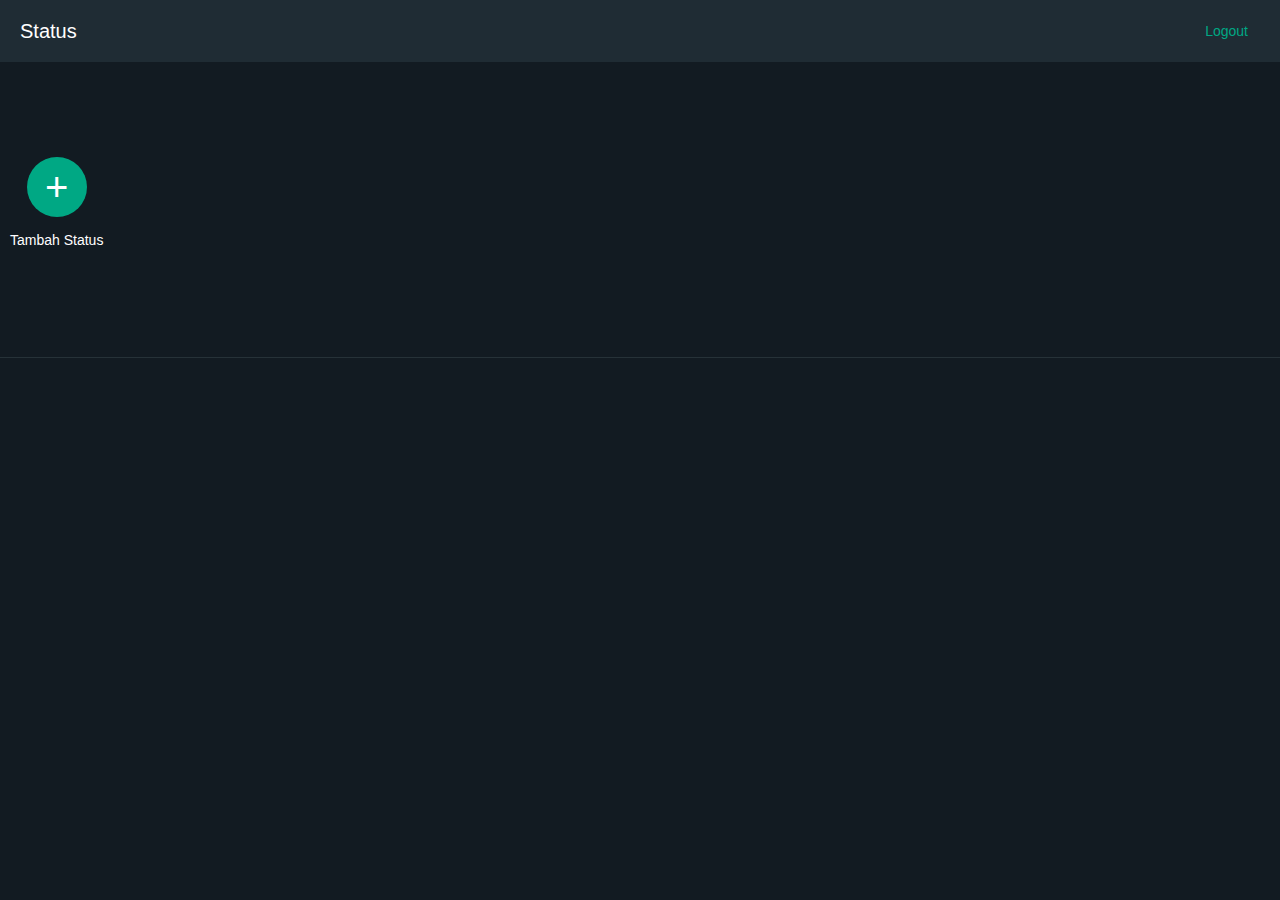
<file: index.html>
<!DOCTYPE html>
<html lang="id">
<head>
  <meta charset="UTF-8">
  <meta name="viewport" content="width=device-width, initial-scale=1.0">
  <title>Status</title>
  <style>
    body {
      font-family: 'Segoe UI', Roboto, Oxygen, Ubuntu, Cantarell, sans-serif;
      margin: 0;
      padding: 0;
      background-color: #121b22;
      color: white;
    }
    
    .header {
      display: flex;
      justify-content: space-between;
      align-items: center;
      padding: 15px 20px;
      background-color: #1f2c34;
    }
    
    .header h2 {
      margin: 0;
      font-size: 20px;
      font-weight: 500;
    }
    
    .status-section {
      padding: 5px 0;
      background-color: #121b22;
      margin-bottom: 15px;
    }
    
    .status-container {
      display: flex;
      overflow-x: auto;
      padding: 10px;
      scrollbar-width: none; /* Hide scrollbar for Firefox */
    }
    
    .status-container::-webkit-scrollbar {
      display: none; /* Hide scrollbar for Chrome/Safari */
    }
    
    .status-item {
      min-width: 150px;
      height: 250px;
      margin-right: 10px;
      position: relative;
      border-radius: 10px;
      overflow: hidden;
      background-color: #0d3245;
    }
    
    .my-status {
      min-width: 80px;
      height: 250px;
      margin-right: 10px;
      display: flex;
      flex-direction: column;
      align-items: center;
      justify-content: center;
    }
    
    .add-button {
      width: 60px;
      height: 60px;
      border-radius: 50%;
      background-color: #00a884;
      display: flex;
      justify-content: center;
      align-items: center;
      margin-bottom: 10px;
    }
    
    .add-button span {
      font-size: 40px;
      color: white;
      line-height: 1;
    }
    
    .status-name {
      font-size: 14px;
      margin-top: 5px;
    }
    
    .profile-circle {
      position: absolute;
      top: 10px;
      left: 10px;
      display: flex;
      align-items: center;
    }
    
    .profile-pic {
      width: 40px;
      height: 40px;
      border-radius: 50%;
      border: 2px solid #00a884;
      object-fit: cover;
    }
    
    .profile-name {
      margin-left: 10px;
      font-size: 14px;
      font-weight: 500;
    }
    
    .status-text {
      position: absolute;
      top: 60px;
      left: 0;
      right: 0;
      padding: 10px;
      font-size: 16px;
      text-align: center;
    }
    
    /* For logout button */
    .logout-btn {
      background-color: transparent;
      color: #00a884;
      border: none;
      padding: 8px 12px;
      cursor: pointer;
      font-size: 14px;
    }

    .section-divider {
      height: 1px;
      background-color: #263238;
      margin: 10px 0;
    }
  </style>
</head>
<body>
  <div class="header">
    <h2>Status</h2>
    <button id="logoutBtn" class="logout-btn">Logout</button>
  </div>
  
  <!-- First row of status -->
  <div class="status-section">
    <div class="status-container" id="statusRow1">
      <!-- My Status with "+" button -->
      <div class="my-status">
        <div class="add-button">
          <span>+</span>
        </div>
        <div class="status-name">Tambah Status</div>
      </div>
      
      <!-- Status items will be generated here -->
    </div>
  </div>
  
  <div class="section-divider"></div>
  
  <!-- Second row of status -->
  <div class="status-section">
    <div class="status-container" id="statusRow2">
      <!-- Status items will be generated here -->
    </div>
  </div>

  <script>
    function renderStatus() {
      const row1 = document.getElementById('statusRow1');
      const row2 = document.getElementById('statusRow2');
      
      // Keep the "Add Status" button in row1
      const addStatus = row1.querySelector('.my-status');
      row1.innerHTML = '';
      row1.appendChild(addStatus);
      
      // Clear row2
      row2.innerHTML = '';
      
      // Add first 3 statuses to row1
      dummyStatuses.slice(0, 3).forEach(status => {
        const statusEl = createStatusElement(status);
        row1.appendChild(statusEl);
      });
      
      // Add next 3 statuses to row2
      dummyStatuses.slice(3, 6).forEach(status => {
        const statusEl = createStatusElement(status);
        row2.appendChild(statusEl);
      });
    }
    
    function createStatusElement(status) {
      const el = document.createElement('div');
      el.className = 'status-item';
      el.innerHTML = `
        <div class="profile-circle">
          <img src="${status.fotoProfil}" class="profile-pic" alt="${status.nama}">
          <div class="profile-name">${status.nama}</div>
        </div>
        <div class="status-text">${status.text}</div>
      `;
      el.addEventListener('click', () => viewStatus(status.id));
      return el;
    }
    
    function viewStatus(id) {
      // Handle view status logic here
      console.log(`Viewing status ${id}`);
      // You can implement proper view logic, e.g.:
      // localStorage.setItem("viewStatus", JSON.stringify(dummyStatuses.find(s => s.id === id)));
      // window.location.href = "view.html";
    }
    
    // Add click event for Add Status button
    document.querySelector('.my-status').addEventListener('click', () => {
      console.log("Add status clicked");
      // window.location.href = "upload.html";
    });
    
    // Logout button functionality
    document.getElementById("logoutBtn").addEventListener("click", function() {
      localStorage.removeItem("akun");
      // window.location.href = "landing.html";
      console.log("Logged out");
    });
    
    // Initialize
    renderStatus();
  </script>
</body>
</html>
</file>
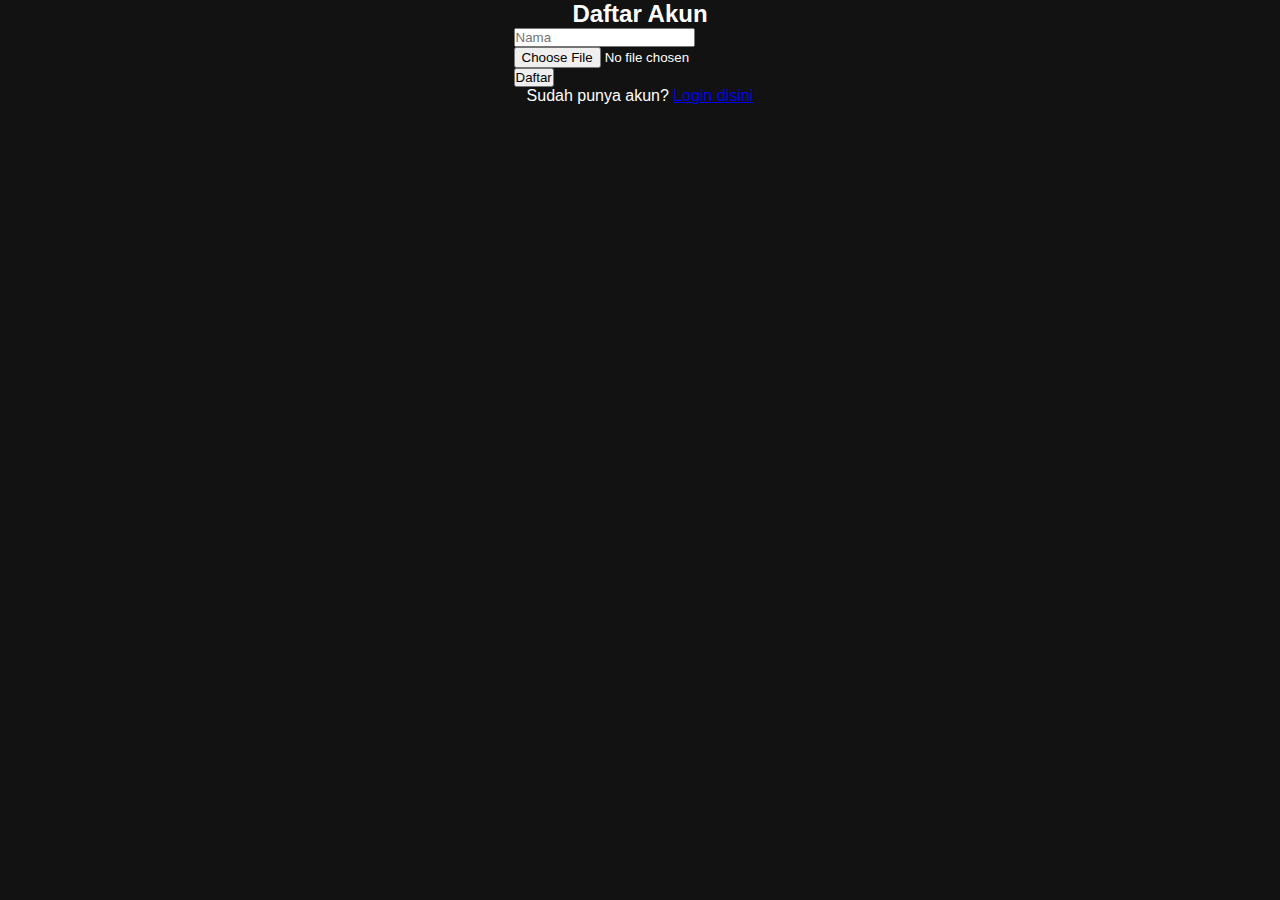
<file: daftar.html>
<!DOCTYPE html>
<html lang="id">
<head>
  <meta charset="UTF-8">
  <title>Daftar Akun</title>
  <meta name="viewport" content="width=device-width, initial-scale=1.0">
  <link rel="stylesheet" href="ZenmaTH.css">
  <link href="https://fonts.googleapis.com/css2?family=Inter :wght@400;600&display=swap" rel="stylesheet">
</head>
<body>
  <h2>Daftar Akun</h2>
  <form id="daftarForm">
    <input type="text" id="nama" placeholder="Nama" required><br>
    <input type="file" id="foto" accept="image/*" required><br>
    <button type="submit">Daftar</button>
  </form>
  <p class="login-link">Sudah punya akun? <a href="login.html">Login disini</a></p>

  <script>
    // Check login status terlebih dahulu
    const akun = localStorage.getItem("akun");
    if (akun) {
      window.location.href = "index.html";
    }

    document.getElementById("daftarForm").onsubmit = async function(e) {
      e.preventDefault();
      const nama = document.getElementById("nama").value;
      const foto = document.getElementById("foto").files[0];

      const reader = new FileReader();
      reader.onload = async function() {
        const data = { nama, foto: reader.result };
        await fetch('/daftar', {
          method: 'POST',
          headers: { 'Content-Type': 'application/json' },
          body: JSON.stringify(data)
        });
        localStorage.setItem("akun", JSON.stringify(data));
        window.location.href = "index.html";
      };
      reader.readAsDataURL(foto);
    };
  </script>
</body>
</html>
</file>
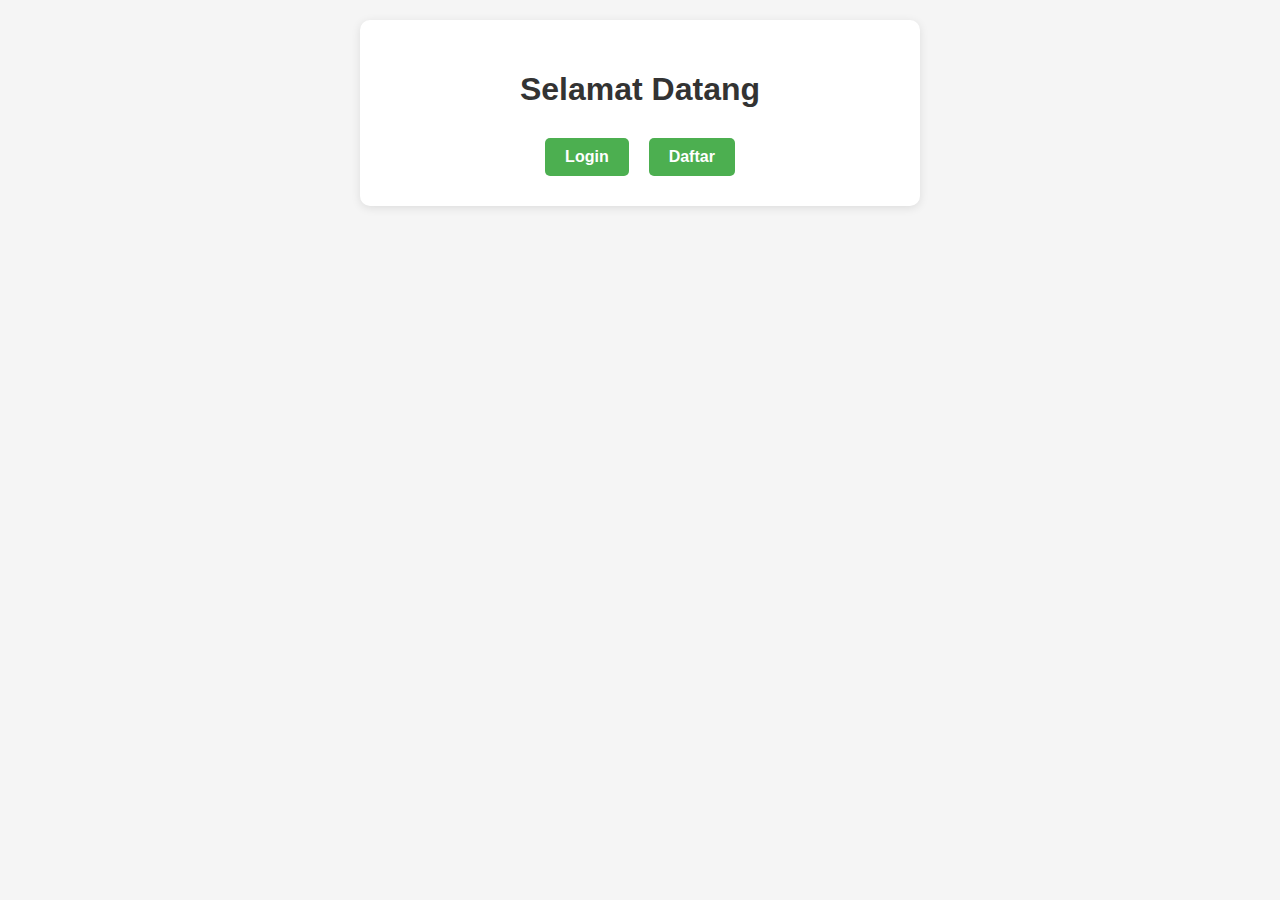
<file: landing.html>
<!DOCTYPE html>
<html lang="id">
<head>
  <meta charset="UTF-8">
  <title>Selamat Datang</title>
  <meta name="viewport" content="width=device-width, initial-scale=1.0">
  <link rel="stylesheet" href="style.css">
</head>
<body>
  <div class="container">
    <h1>Selamat Datang</h1>
    <div class="buttons">
      <a href="login.html" class="btn">Login</a>
      <a href="daftar.html" class="btn">Daftar</a>
    </div>
  </div>

  <script>
    // Check login status saat halaman dibuka
    document.addEventListener('DOMContentLoaded', function() {
      const akun = localStorage.getItem("akun");
      // Jika sudah login, langsung arahkan ke index.html
      if (akun) {
        window.location.href = "index.html";
      }
    });
  </script>
</body>
</html>
</file>
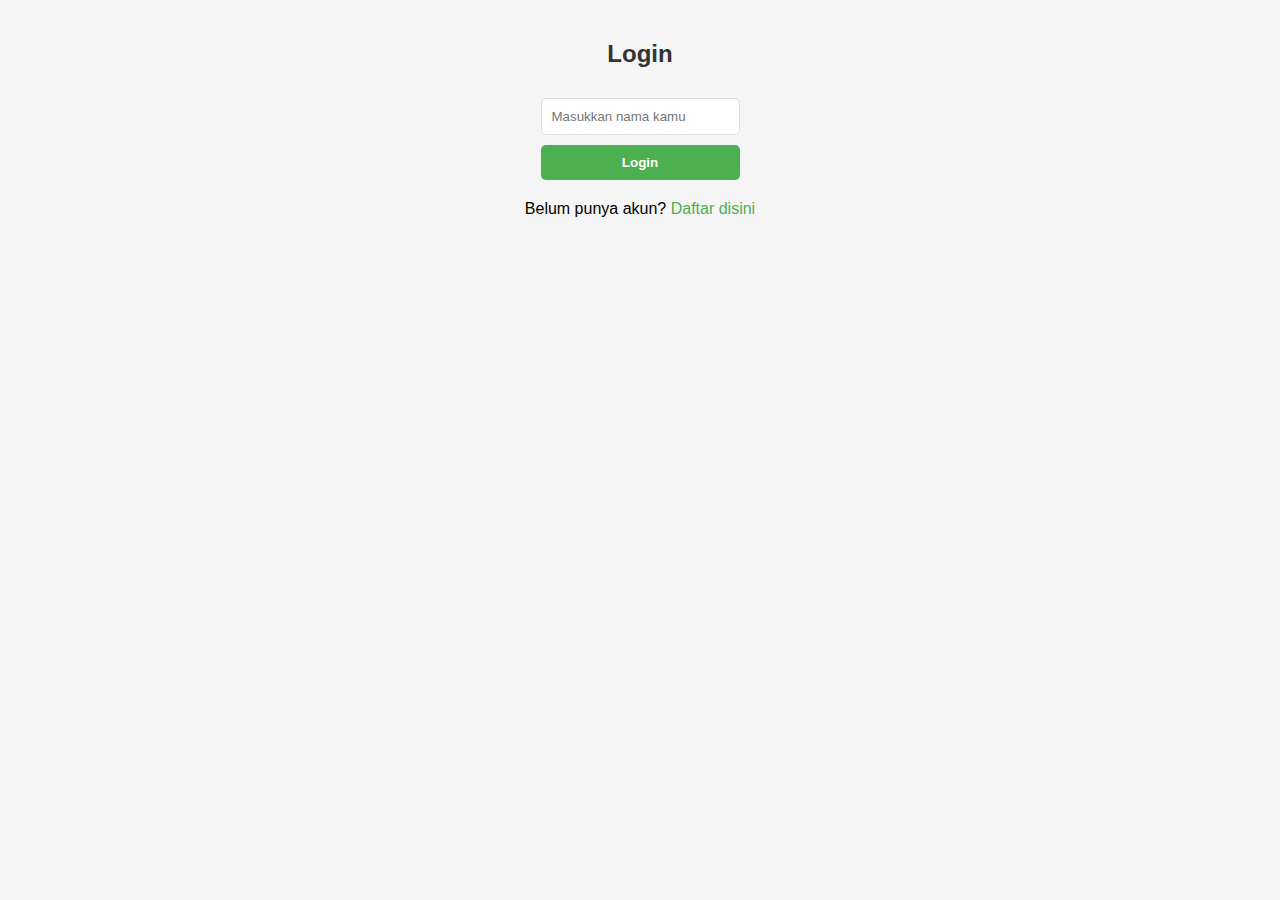
<file: login.html>
<!DOCTYPE html>
<html lang="id">
<head>
  <meta charset="UTF-8">
  <title>Login</title>
  <meta name="viewport" content="width=device-width, initial-scale=1.0">
  <link rel="stylesheet" href="style.css">
</head>
<body>
  <h2>Login</h2>
  <form id="loginForm">
    <input type="text" id="nama" placeholder="Masukkan nama kamu" required><br>
    <button type="submit">Login</button>
  </form>
  <p class="register-link">Belum punya akun? <a href="daftar.html">Daftar disini</a></p>

  <script>
    // Check login status terlebih dahulu
    const akun = localStorage.getItem("akun");
    if (akun) {
      window.location.href = "index.html";
    }

    document.getElementById("loginForm").onsubmit = async function(e) {
      e.preventDefault();
      const nama = document.getElementById("nama").value;
      const res = await fetch('/akun/' + nama);
      const data = await res.json();
      if (data) {
        localStorage.setItem("akun", JSON.stringify(data));
        window.location.href = "index.html";
      } else {
        alert("Akun tidak ditemukan. Silakan daftar dulu.");
      }
    };
  </script>
</body>
</html>
</file>
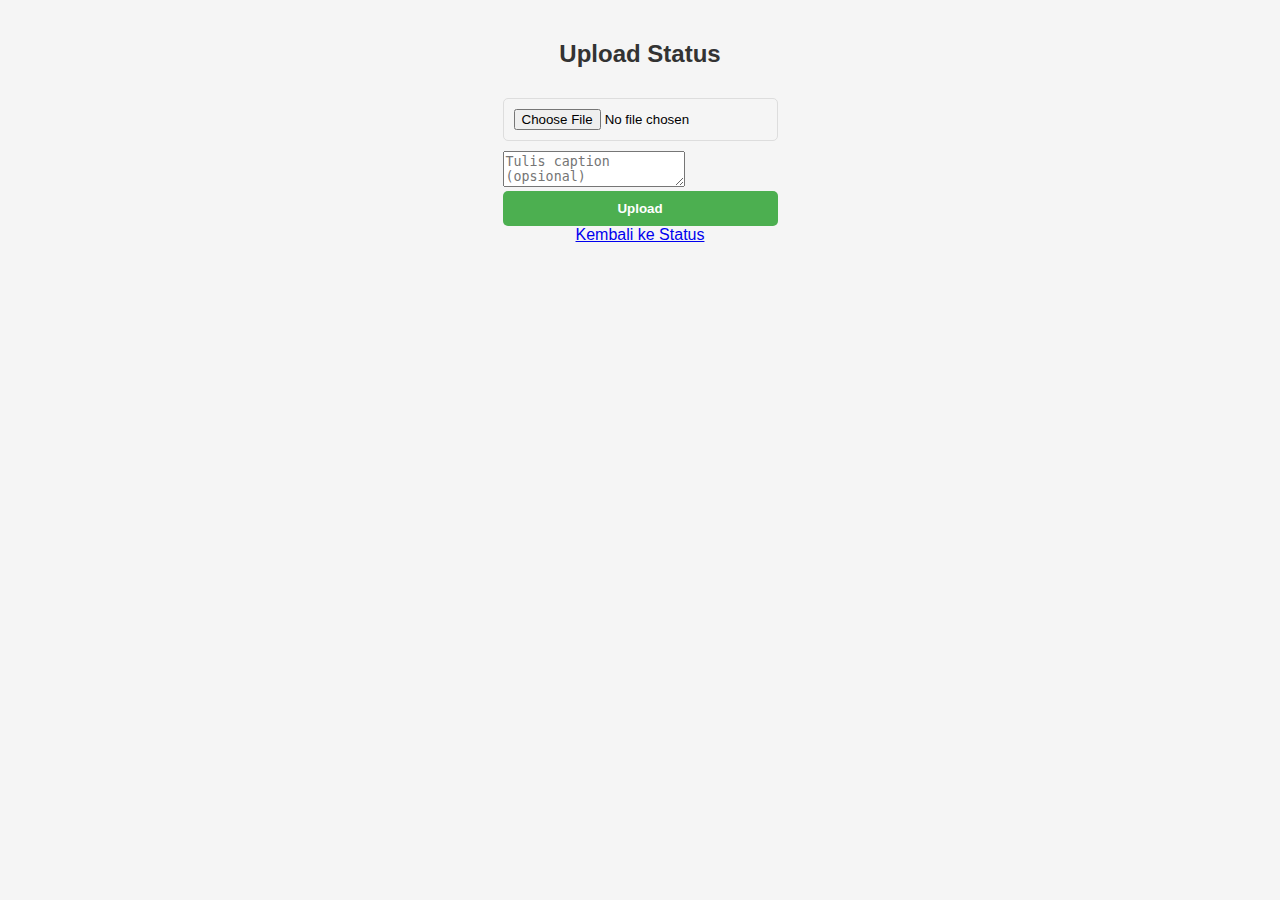
<file: upload.html>
<!DOCTYPE html>
<html lang="id">
<head>
  <meta charset="UTF-8">
  <title>Upload Status</title>
  <meta name="viewport" content="width=device-width, initial-scale=1.0">
  <link rel="stylesheet" href="style.css">
</head>
<body>
  <h2>Upload Status</h2>
  <form id="uploadForm">
    <input type="file" id="file" accept="image/*,video/*" required><br>
    <textarea id="caption" placeholder="Tulis caption (opsional)"></textarea><br>
    <button type="submit">Upload</button>
  </form>
  <a href="index.html">Kembali ke Status</a>

  <script>
    document.getElementById("uploadForm").onsubmit = async function(e) {
      e.preventDefault();
      const akun = JSON.parse(localStorage.getItem("akun"));
      if (!akun) {
        alert("Silakan login dulu");
        window.location.href = "login.html";
        return;
      }

      const file = document.getElementById("file").files[0];
      const caption = document.getElementById("caption").value;

      const reader = new FileReader();
      reader.onload = async function() {
        const data = {
          nama: akun.nama,
          fotoProfil: akun.foto,
          caption,
          file: reader.result
        };
        
        try {
          const response = await fetch('/upload', {
            method: 'POST',
            headers: { 'Content-Type': 'application/json' },
            body: JSON.stringify(data)
          });
          
          if (response.ok) {
            window.location.href = "index.html";
          } else {
            alert("Gagal mengupload status");
          }
        } catch (error) {
          console.error("Error:", error);
          alert("Terjadi kesalahan saat mengupload status");
        }
      };
      reader.readAsDataURL(file);
    };
  </script>
</body>
</html>
</file>
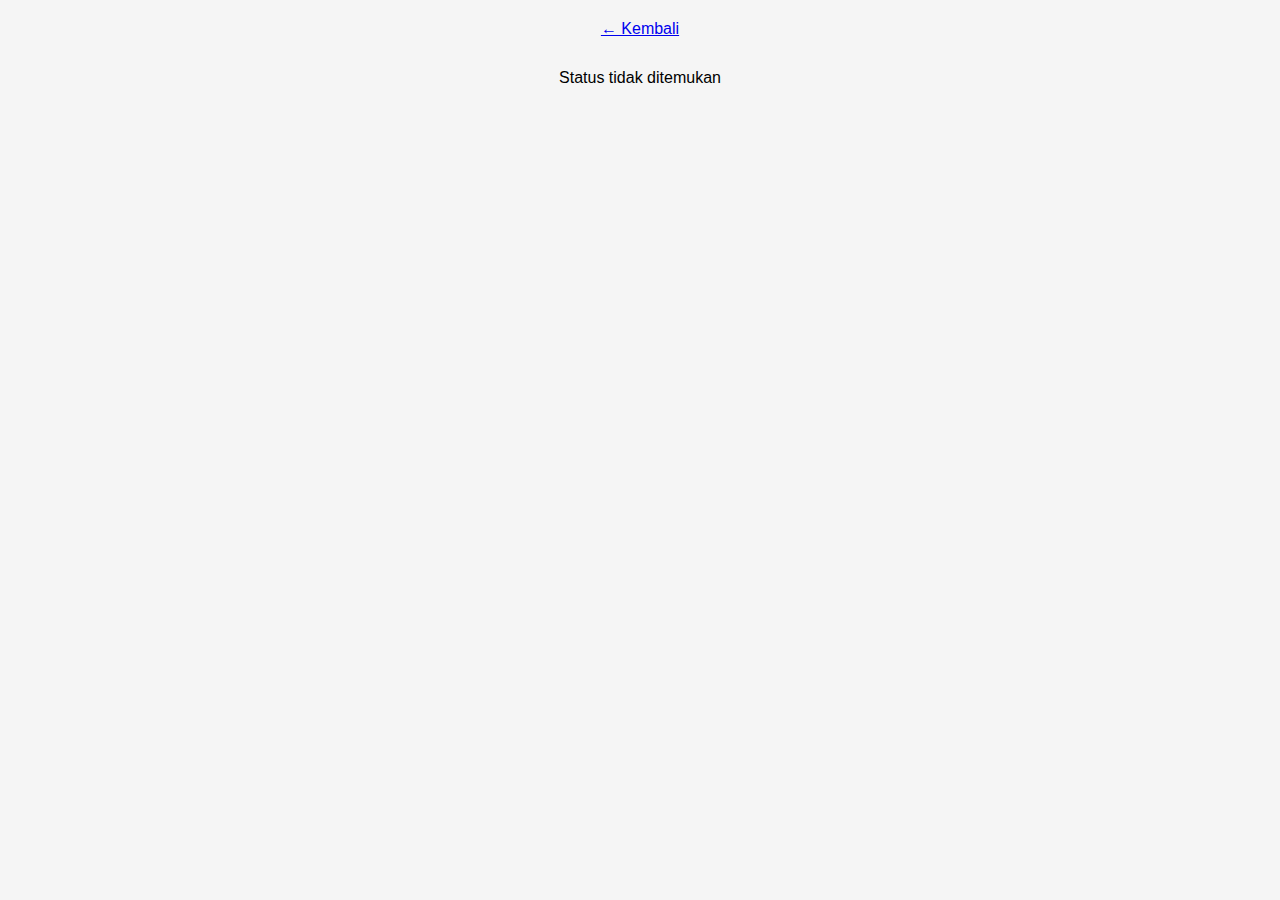
<file: view.html>
<!DOCTYPE html>
<html lang="id">
<head>
  <meta charset="UTF-8">
  <title>Lihat Status</title>
  <meta name="viewport" content="width=device-width, initial-scale=1.0">
  <link rel="stylesheet" href="style.css">
  <style>
    /* Tambahan style untuk tampilan status */
    .status-media {
      max-width: 100%;
      border-radius: 8px;
      margin-top: 10px;
      box-shadow: 0 3px 10px rgba(0,0,0,0.2);
    }
    .back-button {
      margin-bottom: 15px;
      display: block;
    }
  </style>
</head>
<body>
  <a href="index.html" class="back-button">← Kembali</a>
  <div id="viewContainer"></div>

  <script>
    document.addEventListener('DOMContentLoaded', function() {
      const s = JSON.parse(localStorage.getItem("viewStatus"));
      const container = document.getElementById('viewContainer');
      
      if (!s) {
        container.innerHTML = "<p>Status tidak ditemukan</p>";
      } else {
        container.innerHTML = `
          <div style="display:flex;align-items:center;gap:10px;">
            <img src="${s.fotoProfil}" class="profile-pic">
            <strong>${s.nama}</strong>
          </div>
          <div style="margin-top:15px;">
            ${s.caption ? `<p>${s.caption}</p>` : ""}
            ${s.file ? renderMedia(s.file) : ""}
          </div>
        `;
      }
    });

    // Fungsi untuk render media berdasarkan tipe file
    function renderMedia(fileUrl) {
      if (!fileUrl) return "";
      
      if (fileUrl.includes('image')) {
        return `<img src="${fileUrl}" class="status-media">`;
      } else if (fileUrl.includes('video')) {
        return `<video src="${fileUrl}" controls autoplay class="status-media"></video>`;
      } else {
        return `<p>File tidak dapat ditampilkan</p>`;
      }
    }
  </script>
</body>
</html>
</file>
<file: style.css>
/* Tambahkan ini ke file style.css yang sudah ada */

body {
  font-family: Arial, sans-serif;
  background-color: #f5f5f5;
  margin: 0;
  padding: 20px;
  display: flex;
  flex-direction: column;
  align-items: center;
}

.container {
  text-align: center;
  background-color: white;
  padding: 30px;
  border-radius: 10px;
  box-shadow: 0 2px 10px rgba(0, 0, 0, 0.1);
  max-width: 500px;
  width: 100%;
}

h1, h2 {
  color: #333;
}

.buttons {
  display: flex;
  justify-content: center;
  gap: 20px;
  margin-top: 30px;
}

.btn {
  display: inline-block;
  padding: 10px 20px;
  background-color: #4CAF50;
  color: white;
  text-decoration: none;
  border-radius: 5px;
  font-weight: bold;
  transition: background-color 0.3s;
}

.btn:hover {
  background-color: #45a049;
}

input[type="text"], input[type="file"] {
  width: 100%;
  padding: 10px;
  margin: 10px 0;
  border: 1px solid #ddd;
  border-radius: 5px;
  box-sizing: border-box;
}

button {
  width: 100%;
  padding: 10px;
  background-color: #4CAF50;
  color: white;
  border: none;
  border-radius: 5px;
  cursor: pointer;
  font-weight: bold;
}

button:hover {
  background-color: #45a049;
}

.register-link, .login-link {
  margin-top: 20px;
  text-align: center;
}

.register-link a, .login-link a {
  color: #4CAF50;
  text-decoration: none;
}

.register-link a:hover, .login-link a:hover {
  text-decoration: underline;
}

.header {
  display: flex;
  justify-content: space-between;
  align-items: center;
  width: 100%;
  max-width: 600px;
}

.logout-btn {
  width: auto;
  padding: 8px 15px;
  background-color: #f44336;
}

.logout-btn:hover {
  background-color: #d32f2f;
}

.add-btn {
  display: block;
  text-align: center;
  margin-top: 20px;
  padding: 10px;
  background-color: #4CAF50;
  color: white;
  text-decoration: none;
  border-radius: 5px;
  font-weight: bold;
  width: 100%;
  max-width: 600px;
}

.status-list {
  width: 100%;
  max-width: 600px;
  margin-top: 20px;
}

.status-item {
  background-color: white;
  padding: 15px;
  margin-bottom: 15px;
  border-radius: 8px;
  box-shadow: 0 1px 3px rgba(0, 0, 0, 0.1);
  cursor: pointer;
}

.profile-pic {
  width: 50px;
  height: 50px;
  border-radius: 50%;
  object-fit: cover;
}

.preview-container {
  margin-top: 10px;
  max-height: 200px;
  overflow: hidden;
  border-radius: 5px;
}

.status-preview {
  width: 100%;
  max-height: 200px;
  object-fit: contain;
}

.status-caption {
  margin-top: 10px;
  color: #333;
}
</file>
<file: ZenmaTH.css>
/* Reset default browser styles */
* {
  margin: 0;
  padding: 0;
  box-sizing: border-box;
}

body {
  font-family: 'Segoe UI', Tahoma, Geneva, Verdana, sans-serif;
  background-color: #121212; /* Dark mode background */
  color: white;
  display: flex;
  flex-direction: column;
  align-items: center;
  justify-content: flex-start;
  min-height: 100vh;
  overflow-x: hidden;
}

/* Header Section */
.header {
  display: flex;
  justify-content: space-between;
  align-items: center;
  padding: 8px 16px; /* Reduced padding for mobile */
  width: 100%;
  background-color: #121212;
  position: sticky;
  top: 0;
  z-index: 1000;
}

.header h2 {
  font-size: 20px; /* Smaller font size for mobile */
  margin: 0;
  color: white;
}

.logout-btn {
  background-color: transparent;
  border: none;
  color: #3498db;
  font-size: 14px; /* Smaller font size for mobile */
  cursor: pointer;
  transition: color 0.3s ease;
}

.logout-btn:hover {
  color: #2980b9;
}

/* Status List Container */
.status-list {
  display: grid;
  gap: 12px; /* Reduced gap for mobile */
  padding: 16px;
  width: 100%;
  max-width: 768px;
  overflow-y: auto;
  scroll-snap-type: y proximity;
}

/* Media Queries for Responsiveness */
@media (max-width: 768px) {
  .status-list {
    grid-template-columns: repeat(auto-fill, minmax(150px, 1fr)); /* Adjust for tablet */
  }
}

@media (max-width: 500px) {
  .status-list {
    grid-template-columns: repeat(auto-fill, minmax(100px, 1fr)); /* Adjust for smaller screens */
  }
}

.status-item {
  position: relative;
  background-color: #1c1c1c;
  border-radius: 8px;
  overflow: hidden;
  box-shadow: 0 4px 8px rgba(0, 0, 0, 0.2);
  transition: transform 0.3s ease, box-shadow 0.3s ease;
  scroll-snap-align: start;
}

.status-item:hover {
  transform: scale(1.02);
  box-shadow: 0 8px 16px rgba(0, 0, 0, 0.3);
}

.status-item .profile-pic {
  width: 40px; /* Reduced size for mobile */
  height: 40px; /* Reduced size for mobile */
  border-radius: 50%;
  object-fit: cover;
  margin: 12px; /* Reduced margin for mobile */
}

.status-item .preview-container {
  position: relative;
  overflow: hidden;
  aspect-ratio: 1 / 1; /* Maintain square ratio */
}

.status-item .status-preview {
  width: 100%;
  height: 100%;
  object-fit: cover;
}

.status-item .video-preview::before {
  content: '';
  position: absolute;
  top: 50%;
  left: 50%;
  transform: translate(-50%, -50%);
  width: 32px; /* Reduced size for mobile */
  height: 32px; /* Reduced size for mobile */
  background: url('play-icon.svg') center center no-repeat;
  background-size: contain;
  z-index: 1;
}

.status-item .status-caption {
  position: absolute;
  bottom: 8px; /* Reduced spacing for mobile */
  left: 8px; /* Reduced spacing for mobile */
  right: 8px; /* Reduced spacing for mobile */
  background-color: rgba(0, 0, 0, 0.5);
  padding: 4px 8px; /* Reduced padding for mobile */
  font-size: 12px; /* Smaller font size for mobile */
  color: white;
  text-overflow: ellipsis;
  overflow: hidden;
  white-space: nowrap;
}

/* Add Button */
.add-btn {
  display: block;
  text-align: center;
  font-size: 16px; /* Reduced font size for mobile */
  color: #3498db;
  text-decoration: none;
  margin: 16px 0;
  transition: color 0.3s ease;
}

.add-btn:hover {
  color: #2980b9;
}
</file>
